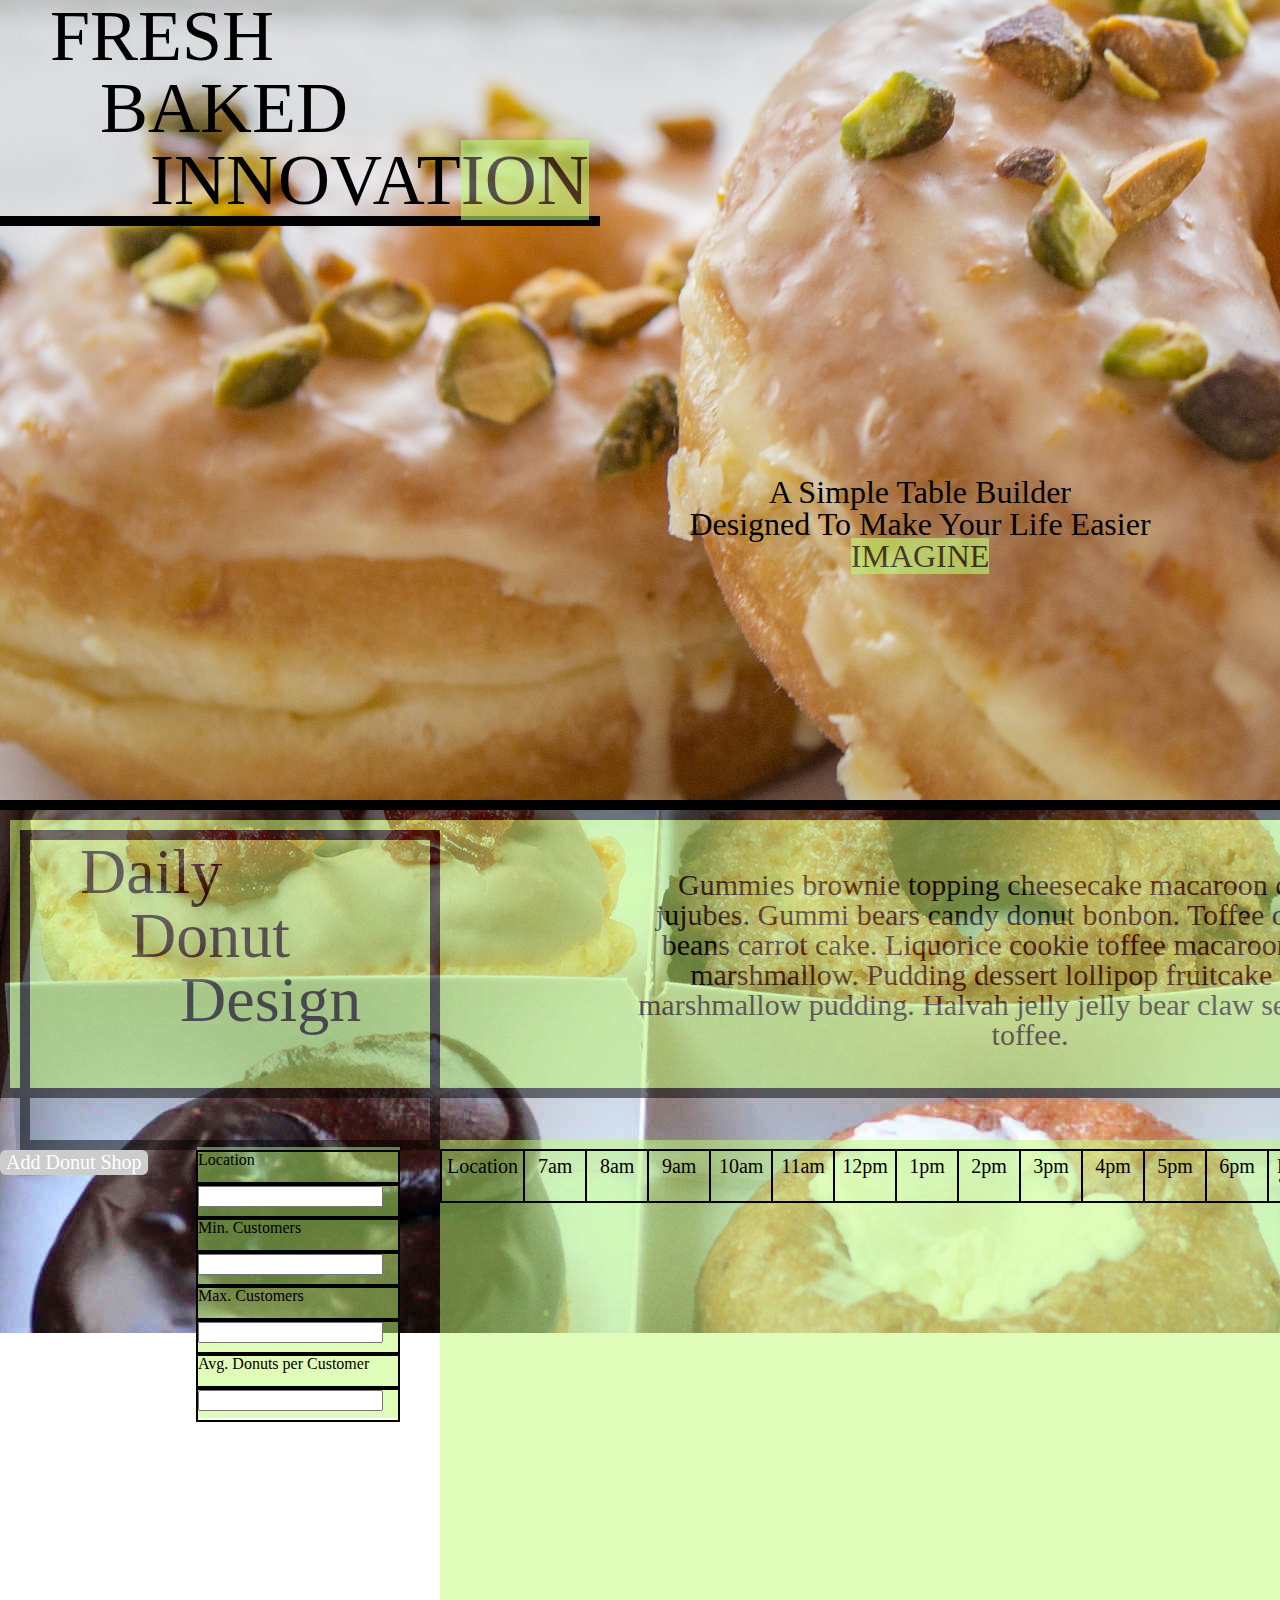
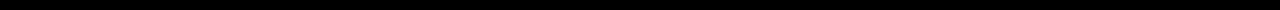
<file: index.html>
<!DOCTYPE html>
  <html>
    <head>
        <link href="style.css" type="text/css" rel="stylesheet" />
        <link href='http://fonts.googleapis.com/css?family=Orbitron' rel='stylesheet' type='text/css'>
      <title>DonutShop</title>
    </head>
    <body>
      <div id="tophalf">
        <h1 id="firsth1">FRESH</h1>
        <h1 id="secondh1">BAKED</h1>
        <h1 id="thirdh1">INNOVAT<span>ION</span></h1>
        <div id="divider"></div>
        <div id="h5headers">
          <h5 id="firsth5">A Simple Table Builder</h5>
          <h5 id="secondh5">Designed To Make Your Life Easier</h5>
          <h5 id="thirdh5"><span>IMAGINE</span></h5>
        </div>

      </div>
      <div id="bottomhalf">
        <div id="bottomquarter1">
          <div id="paragraph1">
          	<p id ="donutipsum">Gummies brownie topping cheesecake macaroon croissant jujubes. Gummi bears candy donut bonbon. Toffee candy jelly beans carrot cake. Liquorice cookie toffee macaroon oat cake marshmallow. Pudding dessert lollipop fruitcake powder marshmallow pudding. Halvah jelly jelly bear claw sesame snaps toffee.

            </p>
          </div>
          <div id="bottomtitle">
            <h1 id="fourthh1">Daily</h1>
            <h1 id="fifthh1">Donut</h1>
            <h1 id="sixthh1">Design</h1>
          </div>
        </div>
        <div id="bottomquarter2">
          <div id="formbox">
            <form id="shopSubmit" onsubmit="">
              <div id ="locationlabel">
                <label for="shopLocation">Location</label>
              </div>
              <div id="slinput">
                <input id="shopLocation" name="shopLocation" type="text">
              </div>
              <div id="minCustlabel">
                <label for="minCust">Min. Customers</label>
              </div>
              <div id="mininput">
                <input id="minCust" name="minCust" type="text">
              </div>
              <div id="maxCustlabel">
                <label for="maxCust">Max. Customers</label>
              </div>
              <div id="maxinput">
                <input id="maxCust" name="maxCust" type="text">
              </div>
              <div id="avgDonutslabel">
                <label for="avgDonuts">Avg. Donuts per Customer</label>
              </div>
              <div id="adinput">
                <input id="avgDonuts" name="avgDonuts" type="text">
              </div>
            </form>
            <button id="buttonSubmit" type="submit">Add Donut Shop</button>
            <div id="formBG"></div>
          </div>

          <div id="table">
          	<table id="donutshops" border=3px>
          		<tr id="times">
          			<th id= "location">Location</th>
          			<th class="timeofday">7am</th>
          			<th class="timeofday">8am</th>
            		<th class="timeofday">9am</th>
          			<th class="timeofday">10am</th>
          			<th class="timeofday">11am</th>
          			<th class="timeofday">12pm</th>
          			<th class="timeofday">1pm</th>
          			<th class="timeofday">2pm</th>
          			<th class="timeofday">3pm</th>
          			<th class="timeofday">4pm</th>
          			<th class="timeofday">5pm</th>
          			<th class="timeofday">6pm</th>
          			<th id="dailytotal">Daily Total</th>
          		</tr>
      		  </table>
          </div>
          <div id="BGhighlight"></div>
        </div>
     </div>



      <script src="donutShop.js"></script>
    </body>
  </html>
</file>
<file: style.css>
/* http://meyerweb.com/eric/tools/css/reset/
   v2.0 | 20110126
   License: none (public domain)
*/

html, body, div, span, applet, object, iframe,
h1, h2, h3, h4, h5, h6, p, blockquote, pre,
a, abbr, acronym, address, big, cite, code,
del, dfn, em, img, ins, kbd, q, s, samp,
small, strike, strong, sub, sup, tt, var,
b, u, i, center,
dl, dt, dd, ol, ul, li,
fieldset, form, label, legend,
table, caption, tbody, tfoot, thead, tr, th, td,
article, aside, canvas, details, embed,
figure, figcaption, footer, header, hgroup,
menu, nav, output, ruby, section, summary,
time, mark, audio, video {
  margin: 0;
  padding: 0;
  border: 0;
  font-size: 100%;
  font: inherit;
  vertical-align: baseline;
}
/* HTML5 display-role reset for older browsers */
article, aside, details, figcaption, figure,
footer, header, hgroup, menu, nav, section {
  display: block;
}
body {
  line-height: 1;
}
ol, ul {
  list-style: none;
}
blockquote, q {
  quotes: none;
}
blockquote:before, blockquote:after,
q:before, q:after {
  content: '';
  content: none;
}
table {
  border-collapse: collapse;
  border-spacing: 0;
}

/*the start of my code*/
/*i devided the entire page into two divs tophalf and bottomhalf*/
#tophalf {
  background-image: url("donut1.jpeg");
  background-repeat: no-repeat;
  background-attachment: fixed;
  height: 800px;
  width: 1440px;
}

#bottomhalf {
  background-image: url("donut2.jpeg");
  background-repeat: no-repeat;
  background-attachment: fixed;
  height: 800px;
  border-top: 10px;
  border-style: solid;
  width: 1440px;


}

body {

}

#firsth1 {
  font-size: 450%;
  margin-left: 50px;


}


#secondh1 {
  font-size: 450%;
  margin-left: 100px;

}

#thirdh1 {
  font-size: 450%;
  margin-left: 150px;

}

span {
  background-color: #BFFA73; opacity: .6;

}

#divider {
  background-color: #000000;
  height: 10px;
  width: 600px;
}

#h5headers {
  text-align: center;
  margin-left: 400px;
  margin-top: 250px;
  z-index: 1;

}

#firsth5 {
  font-size: 200%;

}

#secondh5 {
  font-size: 200%;

}

#thirdh5 {
  font-size: 200%;

}

#bottomquarter1 {
  height: 268px;
  width: 1420px;
  border-style: solid;
  z-index: 0;
  border-width: 10px;
  background-color: #BFFA73; opacity: .5;

}

#bottomtitle {
  height: 300px;
  width: 400px;
  border-style: solid;
  border-width: 10px;
  margin-left: 10px;
  margin-top: 10px;
  z-index: 1;


}

#fourthh1 {
  font-size: 400%;
  margin-left: 50px;
/*  background-color: #BFFA73; opacity: .5;*/

}

#fifthh1 {
  font-size: 400%;
  margin-left: 100px;
/*  background-color: #BFFA73; opacity: .5;*/

}

#sixthh1 {
  font-size: 400%;
  margin-left: 150px;
  /*background-color: #BFFA73; opacity: .5;*/

}



#bottomquarter2 {
  height: 450px;
  width: 1440px;
  border-style: solid;
  /*border-width: 10px;*/
  z-index: 1;
  position: relative;
  border-bottom: 10px;
  border-style: solid;
  margin-top: 52px;


}

#BGhighlight {
    height: 460px;
  width: 950px;
  background-color: #BFFA73; opacity: .5;
  z-index: 0;
  position: relative;
  margin-top: -362px;
  margin-left: 440px;



}

#paragraph1 {
  height: 350px;
  width: 800px;
  border-style: solid;
  /*border-width: 10px;*/
  float: right;
  z-index: 1;
  font-size: 150%;




}

#donutipsum {
  text-align: center;
  font-size: 125%;
  margin-top: 50px;
  z-index: 1;
 /* background-color: #BFFA73; opacity: .5;*/

}

#table {
  height: 350px;
  width: 950px;
  border-style: solid;
  border-top: 10px;
  border-color: 000000;
  text-align: center;
  position: relative;
  z-index: 1;
  margin-top: -21px;
  margin-left: 40px;
  display: inline-block;

}

td {
  border-style: solid;
  border-width: 2px;
  width: 50px;
  height: 30px;
  padding: 5px;
  text-align: center;
}

th {
  border-style: solid;
  border-width: 2px;
  width: 50px;
  height: 30px;
  padding: 5px;
  text-align: center;
}

#donutshops {
  text-align: left;
  font-size: 125%;

}


#times {
  border-style: solid;
  border-width: 2px;
  width: 50px;
  height: 30px;

}

#location {
   border-style: solid;
  border-width: 2px;

}

.timeofday {
  border-style: solid;
  border-width: 2px;

}

#dailytotal {
  border-style: solid;
  border-width: 2px;
}

#formbox {
  height: 300px;
  width: 400px;
  border-style: solid;
  color: #000000;
  float: left;
  position: relative;
  z-index: 1;
  display: inline-block;





}

#formBG {
  background-color: #BFFA73; opacity: .5;
  height: 271px;
  width: 203px;
  position: relative;
  z-index: 0;
  margin-top: -28px;
  margin-left: 197px;
}


#shopSubmit {
  float: right;
  position: relative;
  z-index: 1;

}

#slinput {
  height: 30px;
  width: 200px;
  border-style: solid;
  border-width: 2px;
}
}

#shopLocation {
  z-index: 1;

}

#locationlabel {
  height: 30px;
  width: 200px;
  border-style: solid;
  border-width: 2px;
}

#mininput {
    height: 30px;
  width: 200px;
  border-style: solid;
  border-width: 2px;
}

#minCust {
  z-index: 1;

}

#minCustlabel {
  height: 30px;
  width: 200px;
  border-style: solid;
  border-width: 2px;
}

#maxinput {
    height: 30px;
  width: 200px;
  border-style: solid;
  border-width: 2px;
}

#maxCust {
  z-index: 1

}

#maxCustlabel {
  height: 30px;
  width: 200px;
  border-style: solid;
  border-width: 2px;
}

#adinput {
    height: 30px;
  width: 200px;
  border-style: solid;
  border-width: 2px;
}

#avgDonuts {
  z-index: 1

}

#avgDonutslabel {
  height: 30px;
  width: 200px;
  border-style: solid;
  border-width: 2px;
}

#buttonSubmit {
  position: relative;
   background-color: #ccc;
    border-radius: 5px;
    border-radius: 5px;
    border-radius:6px;
    color: #fff;
    font-family: 'Oswald';
    font-size: 20px;
    text-decoration: none;
    cursor: pointer;
    border:none;
    z-index: 1;

}

#buttonSubmit:hover {
   border: none;
    background: #BFFA73;
    box-shadow: 0px 0px 1px #777;
}
</file>
